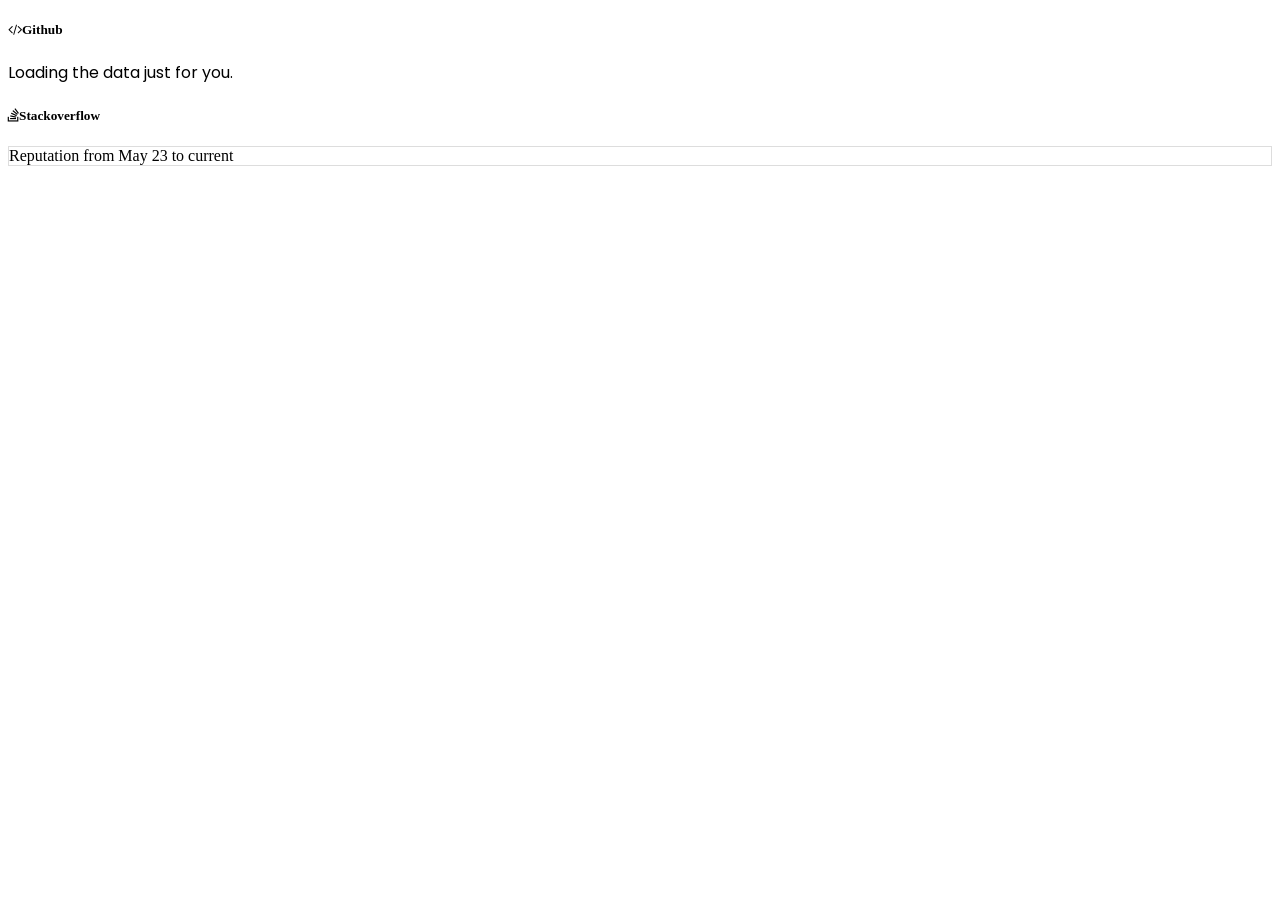
<file: activity.html>
<!doctype html>
<html lang="en">

<head>
  <!-- Required meta tags -->
  <meta charset="utf-8">
  <meta name="viewport" content="width=device-width, initial-scale=1, shrink-to-fit=no">
  <script src="https://ajax.googleapis.com/ajax/libs/jquery/3.5.1/jquery.min.js"></script>


  <link href="https://fonts.googleapis.com/css2?family=Poppins:wght@400;700&display=swap" rel="stylesheet">
  <link rel="stylesheet" href="https://stackpath.bootstrapcdn.com/font-awesome/4.7.0/css/font-awesome.min.css"
    integrity="sha384-wvfXpqpZZVQGK6TAh5PVlGOfQNHSoD2xbE+QkPxCAFlNEevoEH3Sl0sibVcOQVnN" crossorigin="anonymous">
  <style>
    .calendar {
      font-family: Poppins, 'san-serif';
    }
  </style>
</head>

<body>

  <!-- Prepare a container for your calendar. -->
  <div class="bg-white p-3 rounded">
    <h5>  <i
      class="fa fa-code pr-2"></i>Github</h5>
    <div class="calendar">
      <!-- Loading stuff -->
      Loading the data just for you.
    </div>
  </div>

  <div class="bg-white p-3 my-4 rounded">
    <h5> <i
      class="fa fa-stack-overflow pr-2"></i>Stackoverflow</h5>
    <div style="border: 1px solid #DDDDDD;">
      <div class="contrib-column table-column">
        <span class="text-muted head">Reputation</span>
        <span class="contrib-number" id="repu"></span>
        <span class="text-muted">from May 23 to current</span>
      </div>
      <div id="stack">

      </div>
    </div>
  </div>

  <script>
    var xmlhttp = new XMLHttpRequest();
    xmlhttp.onreadystatechange = function () {
      if (this.readyState == 4 && this.status == 200) {
        myArr = JSON.parse(this.responseText);

        stack = document.getElementById('stack');

        var obj = myArr.items[0].badge_counts;
        i = 0;
        for (var key in obj) {
          column = document.createElement('div');
          column.classList.add("contrib-column", "table-column");

          span1 = document.createElement('span');
          span1.classList.add("text-muted");

          span2 = document.createElement('span');
          span2.classList.add("contrib-number");

          span3 = document.createElement('span');
          span3.classList.add("text-muted");

          textnode = document.createTextNode(key);
          textnode2 = document.createTextNode(obj[key]);
          textnode3 = document.createTextNode('from 23 May 2019 to Current');

          span1.appendChild(textnode);
          span2.appendChild(textnode2);
          span3.appendChild(textnode3);

          span1.appendChild(textnode);
          column.appendChild(span1);
          column.appendChild(span2);
          column.appendChild(span3);
          stack.appendChild(column);

        }


        ee = document.getElementById('repu')
        repu = document.createTextNode(myArr.items[0].reputation)
        ee.appendChild(repu)
        // bronze = myArr.items[0].badge_counts.bronze;

        // document.getElementById('output').innerHTML = bronze;

      }
      // document.getElementById("myList").innerHTML = myArr.items[5].family;
    }
    xmlhttp.open("GET",
      "https://api.stackexchange.com/2.2/users/13202252?order=desc&sort=reputation&site=stackoverflow",
      true);
    xmlhttp.send();
  </script>
<!-- https://api.stackexchange.com/2.2/users/13202252?order=desc&sort=reputation&site=stackoverflow -->
  <script>
    GitHubCalendar(".calendar", "FareedKhan-dev")
    // or enable responsive functionality:
  </script>


  <!-- Optional JavaScript -->
  <!-- jQuery first, then Popper.js, then Bootstrap JS -->
  <script src="https://code.jquery.com/jquery-3.3.1.slim.min.js"
    integrity="sha384-q8i/X+965DzO0rT7abK41JStQIAqVgRVzpbzo5smXKp4YfRvH+8abtTE1Pi6jizo" crossorigin="anonymous">
  </script>
  <script src="https://cdnjs.cloudflare.com/ajax/libs/popper.js/1.14.7/umd/popper.min.js"
    integrity="sha384-UO2eT0CpHqdSJQ6hJty5KVphtPhzWj9WO1clHTMGa3JDZwrnQq4sF86dIHNDz0W1" crossorigin="anonymous">
  </script>
  <script src="https://stackpath.bootstrapcdn.com/bootstrap/4.3.1/js/bootstrap.min.js"
    integrity="sha384-JjSmVgyd0p3pXB1rRibZUAYoIIy6OrQ6VrjIEaFf/nJGzIxFDsf4x0xIM+B07jRM" crossorigin="anonymous">
  </script>
</body>

</html>
</file>
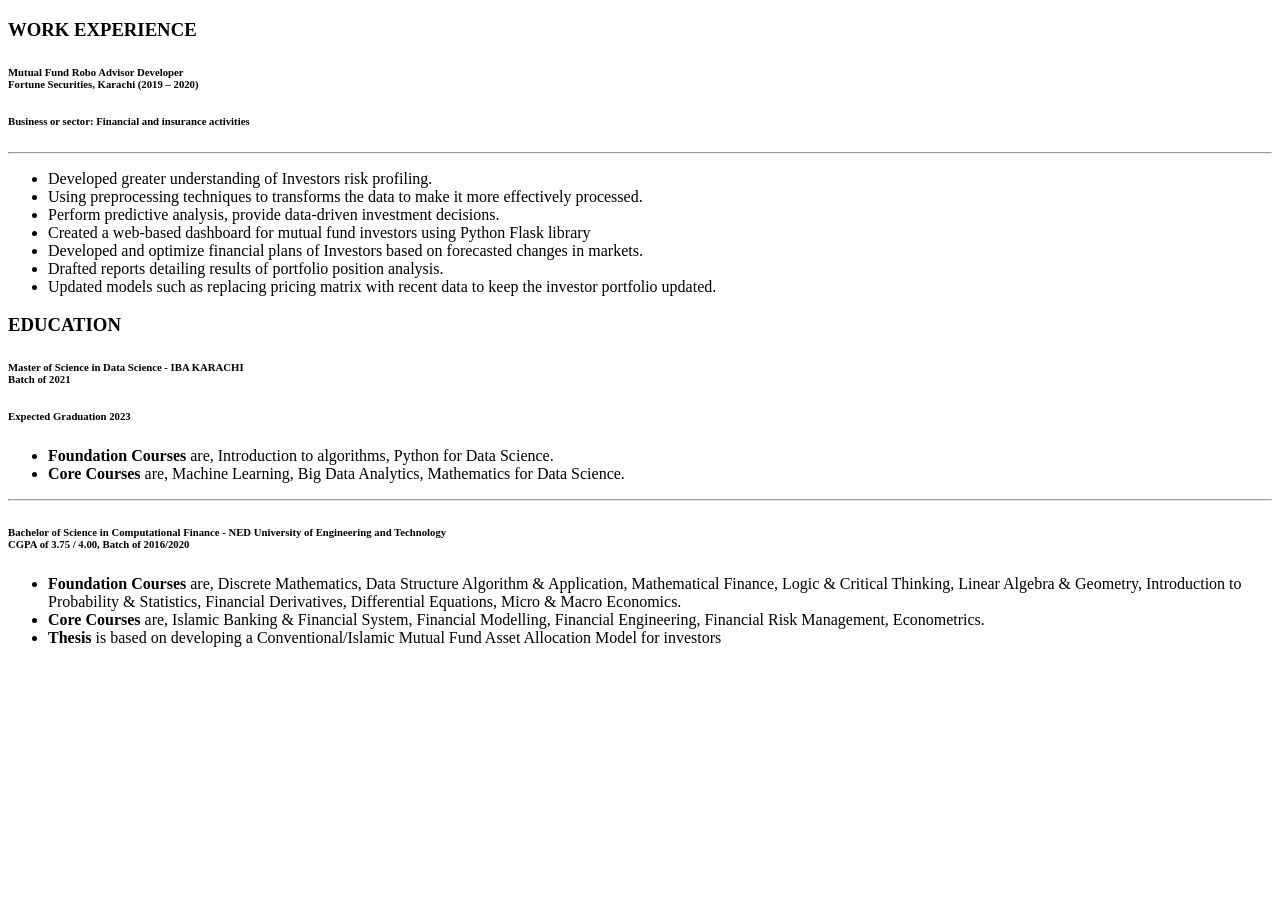
<file: design.html>
<!DOCTYPE html>
<html lang="en">

<head>
  <meta charset="UTF-8">
  <meta name="viewport" content="width=device-width, initial-scale=1.0">
  <link rel="stylesheet" href="design.css">
  <title>Document</title>
</head>

<body>


  <!-- <div class="card-columns"> -->

  <div class="card text-left">

    <div class="p-4">
      <h3>WORK EXPERIENCE</h3>
      <h6>Mutual Fund Robo Advisor Developer <br> Fortune Securities, Karachi (2019 – 2020)
      </h6>
      <h6> Business or sector: Financial and
        insurance activities</h6>
      <hr>
      <ul>
        <li>Developed greater understanding of Investors risk profiling.</li>
        <li>Using preprocessing techniques to transforms the data to make it more effectively processed.
        </li>
        <li>Perform predictive analysis, provide data-driven investment decisions.</li>
        <li>Created a web-based dashboard for mutual fund investors using Python Flask library</li>
        <li>Developed and optimize financial plans of Investors based on forecasted changes in markets.
        </li>
        <li>Drafted reports detailing results of portfolio position analysis.</li>
        <li>Updated models such as replacing pricing matrix with recent data to keep the investor portfolio
          updated.</li>
      </ul>
    </div>




  </div>

  <div class="card text-left w-100 my-3">

    <div class="p-4">
      <h3>EDUCATION</h3>
      <h6>Master of Science in Data Science - IBA KARACHI<br> Batch of 2021</h6>
      <h6>Expected Graduation 2023</h6>
      <ul>
        <li><strong>Foundation Courses</strong> are, Introduction to algorithms, Python for Data Science.</li>
        <li><strong>Core Courses</strong> are, Machine Learning, Big Data Analytics, Mathematics for Data Science.
        </li>
      </ul>
      <hr>

      <h6>Bachelor of Science in Computational Finance - NED University of Engineering and Technology<br> CGPA of 3.75 /
        4.00, Batch of 2016/2020</h6>
      <ul>
        <li><strong>Foundation Courses</strong> are, Discrete Mathematics, Data Structure Algorithm & Application,
          Mathematical Finance, Logic & Critical Thinking, Linear Algebra & Geometry, Introduction to Probability &
          Statistics, Financial Derivatives, Differential Equations, Micro & Macro Economics.</li>
        <li><strong>Core Courses</strong> are, Islamic Banking & Financial System, Financial Modelling, Financial
          Engineering, Financial Risk Management, Econometrics.
        </li>
        <li><strong>Thesis</strong> is based on developing a Conventional/Islamic Mutual Fund Asset Allocation Model for
          investors
        </li>
      </ul>
    </div>

  </div>



  <!-- </div> -->



</body>

</html>
</file>
<file: design.css>
@media (min-width: 576px) {
  .card-columns {
      column-count: 1;
  }
}

@media (min-width: 768px) {
  .card-columns {
      column-count: 1;
  }
}

@media (min-width: 992px) {
  .card-columns {
      column-count: 2;
  }
}

@media (min-width: 1200px) {
  .card-columns {
      column-count: 2;
  }
}
</file>
